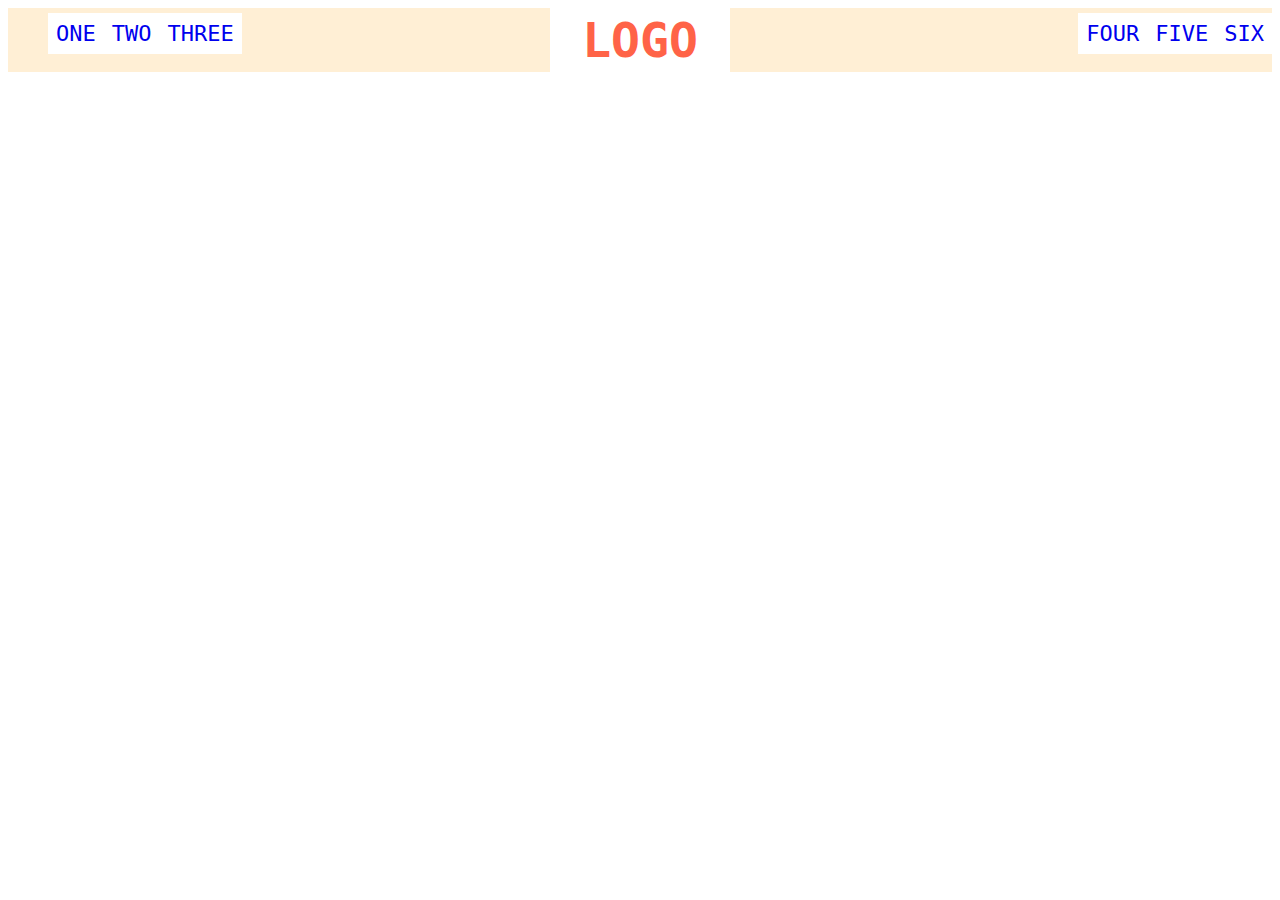
<file: flex/02-flex-header/index.html>
<!DOCTYPE html>
<html lang="en">
  <head>
    <meta charset="UTF-8" />
    <meta http-equiv="X-UA-Compatible" content="IE=edge" />
    <meta name="viewport" content="width=device-width, initial-scale=1.0" />
    <title>Flex Header</title>
    <link rel="stylesheet" href="style.css" />
  </head>
  <body>
    <div class="header">
      <div class="left-links">
        <ul>
          <li><a href="#">ONE</a></li>
          <li><a href="#">TWO</a></li>
          <li><a href="#">THREE</a></li>
        </ul>
      </div>
      <div class="logo">LOGO</div>
      <div class="right-links">
        <ul>
          <li><a href="#">FOUR</a></li>
          <li><a href="#">FIVE</a></li>
          <li><a href="#">SIX</a></li>
        </ul>
      </div>
    </div>
  </body>
</html>
</file>
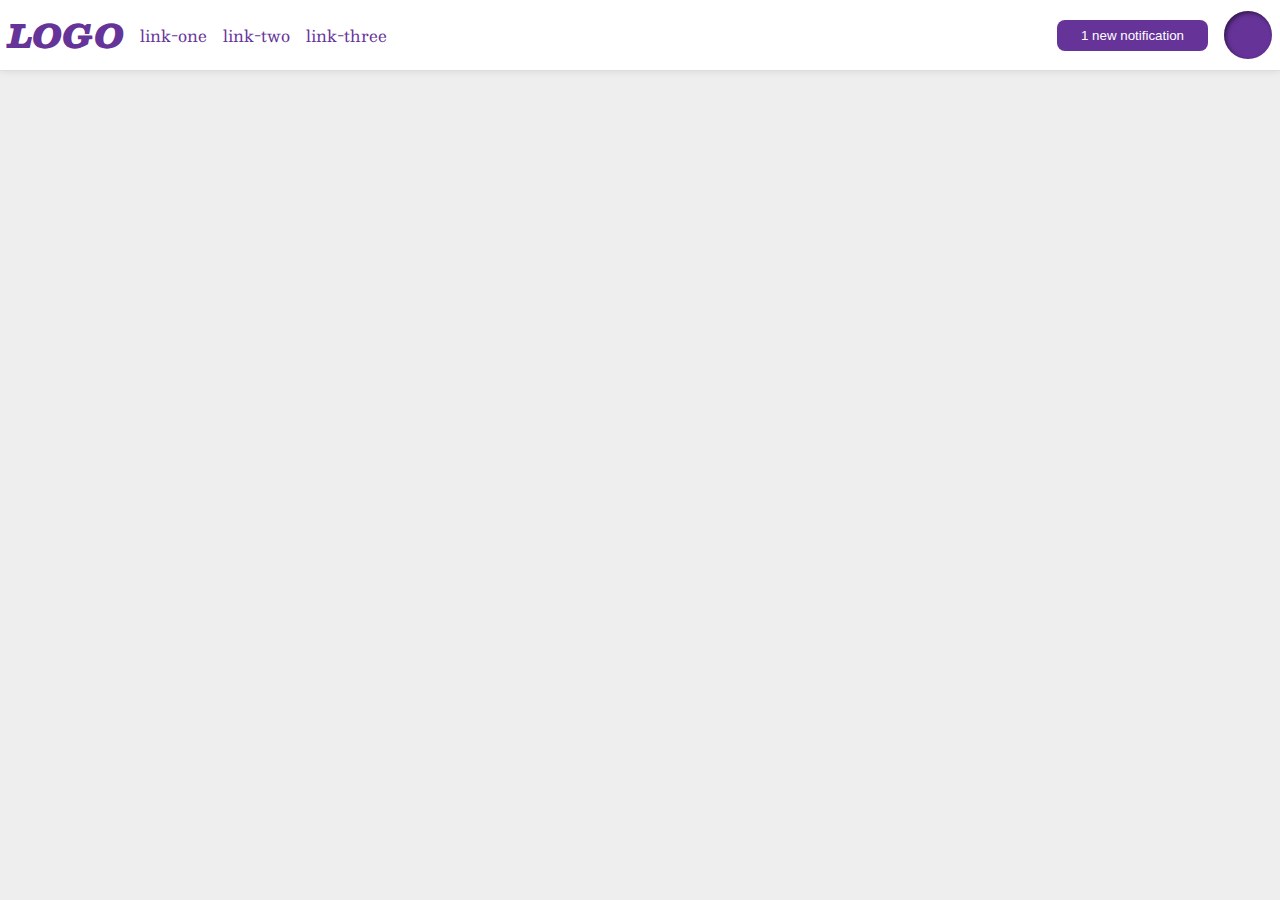
<file: flex/03-flex-header-2/index.html>
<!DOCTYPE html>
<html lang="en">
  <head>
    <meta charset="UTF-8" />
    <meta http-equiv="X-UA-Compatible" content="IE=edge" />
    <meta name="viewport" content="width=device-width, initial-scale=1.0" />
    <title>Flex Header 2</title>
    <link rel="stylesheet" href="style.css" />
  </head>
  <body>
    <div class="header">
      <div class="left">
        <div class="logo">LOGO</div>
        <ul class="links">
          <li><a href="google.com">link-one</a></li>
          <li><a href="google.com">link-two</a></li>
          <li><a href="google.com">link-three</a></li>
        </ul>
      </div>
      <div class="right">
        <button class="notifications">1 new notification</button>
        <div class="profile-image"></div>
      </div>
    </div>
  </body>
</html>
</file>
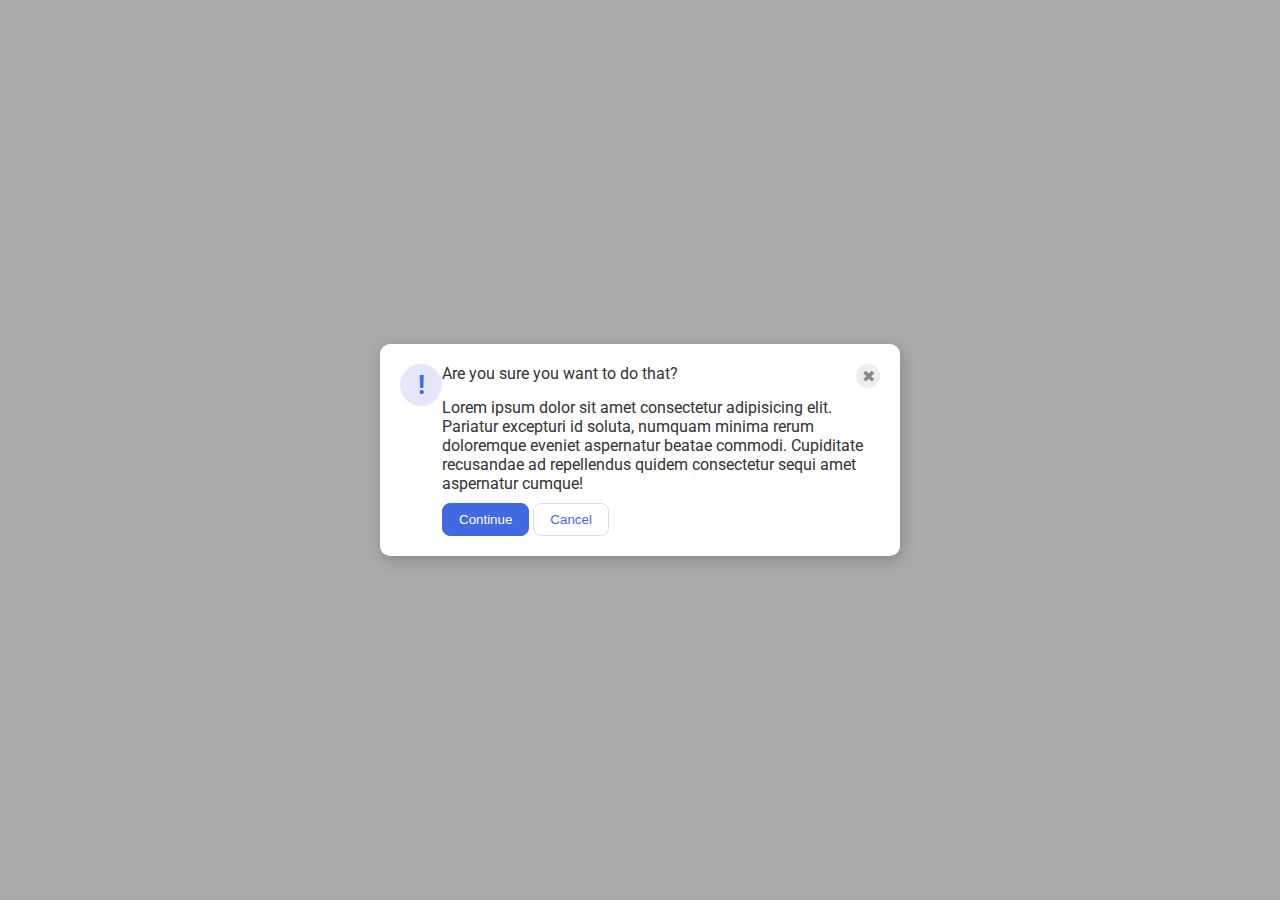
<file: flex/05-flex-modal/index.html>
<!DOCTYPE html>
<html lang="en">
  <head>
    <meta charset="UTF-8" />
    <meta http-equiv="X-UA-Compatible" content="IE=edge" />
    <meta name="viewport" content="width=device-width, initial-scale=1.0" />
    <link rel="stylesheet" href="style.css" />
    <title>Modal</title>
  </head>
  <body>
    <div class="modal">
      <div class="icon">!</div>
      <div class="body">
        <div class="header-line">
          <div class="header">Are you sure you want to do that?</div>
          <div class="close-button">✖</div>
        </div>
        <div class="text">
          Lorem ipsum dolor sit amet consectetur adipisicing elit. Pariatur
          excepturi id soluta, numquam minima rerum doloremque eveniet
          aspernatur beatae commodi. Cupiditate recusandae ad repellendus quidem
          consectetur sequi amet aspernatur cumque!
        </div>
        <div>
          <button class="continue">Continue</button>
          <button class="cancel">Cancel</button>
        </div>
      </div>
    </div>
  </body>
</html>
</file>
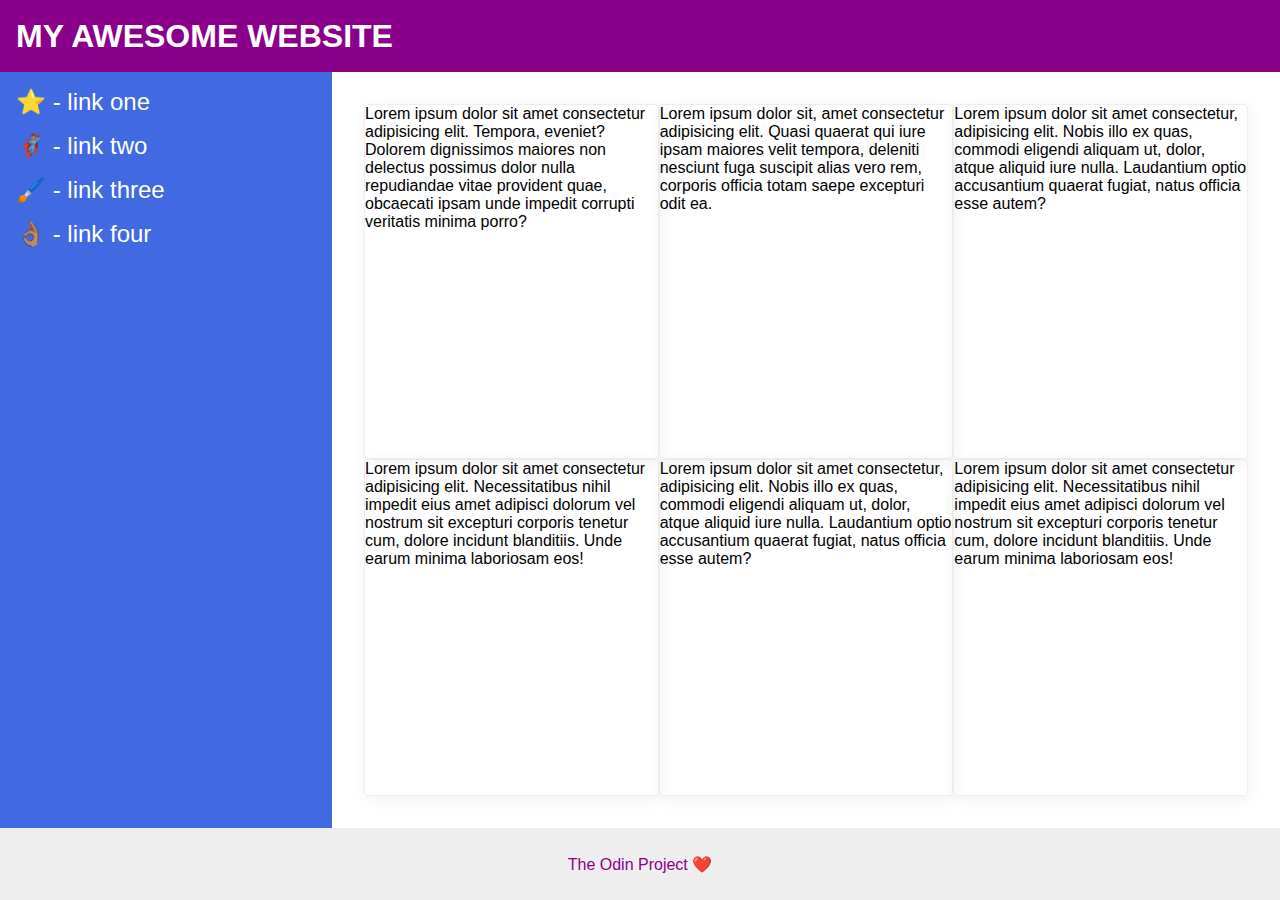
<file: flex/07-flex-layout-2/index.html>
<!DOCTYPE html>
<html lang="en">
  <head>
    <meta charset="UTF-8" />
    <meta http-equiv="X-UA-Compatible" content="IE=edge" />
    <meta name="viewport" content="width=device-width, initial-scale=1.0" />
    <title>The Holy Grail</title>
    <link rel="stylesheet" href="style.css" />
  </head>
  <body>
    <div class="header">MY AWESOME WEBSITE</div>
    <main class="main">
      <div class="sidebar">
        <ul>
          <li><a href="#">⭐ - link one</a></li>
          <li><a href="#">🦸🏽‍♂️ - link two</a></li>
          <li><a href="#">🖌️ - link three</a></li>
          <li><a href="#">👌🏽 - link four</a></li>
        </ul>
      </div>

      <div class="cards">
        <div class="card">
          Lorem ipsum dolor sit amet consectetur adipisicing elit. Tempora,
          eveniet? Dolorem dignissimos maiores non delectus possimus dolor nulla
          repudiandae vitae provident quae, obcaecati ipsam unde impedit
          corrupti veritatis minima porro?
        </div>
        <div class="card">
          Lorem ipsum dolor sit, amet consectetur adipisicing elit. Quasi
          quaerat qui iure ipsam maiores velit tempora, deleniti nesciunt fuga
          suscipit alias vero rem, corporis officia totam saepe excepturi odit
          ea.
        </div>
        <div class="card">
          Lorem ipsum dolor sit amet consectetur, adipisicing elit. Nobis illo
          ex quas, commodi eligendi aliquam ut, dolor, atque aliquid iure nulla.
          Laudantium optio accusantium quaerat fugiat, natus officia esse autem?
        </div>
        <div class="card">
          Lorem ipsum dolor sit amet consectetur adipisicing elit.
          Necessitatibus nihil impedit eius amet adipisci dolorum vel nostrum
          sit excepturi corporis tenetur cum, dolore incidunt blanditiis. Unde
          earum minima laboriosam eos!
        </div>
        <div class="card">
          Lorem ipsum dolor sit amet consectetur, adipisicing elit. Nobis illo
          ex quas, commodi eligendi aliquam ut, dolor, atque aliquid iure nulla.
          Laudantium optio accusantium quaerat fugiat, natus officia esse autem?
        </div>
        <div class="card">
          Lorem ipsum dolor sit amet consectetur adipisicing elit.
          Necessitatibus nihil impedit eius amet adipisci dolorum vel nostrum
          sit excepturi corporis tenetur cum, dolore incidunt blanditiis. Unde
          earum minima laboriosam eos!
        </div>
      </div>
    </main>
    <div class="footer">The Odin Project ❤️</div>
  </body>
</html>
</file>
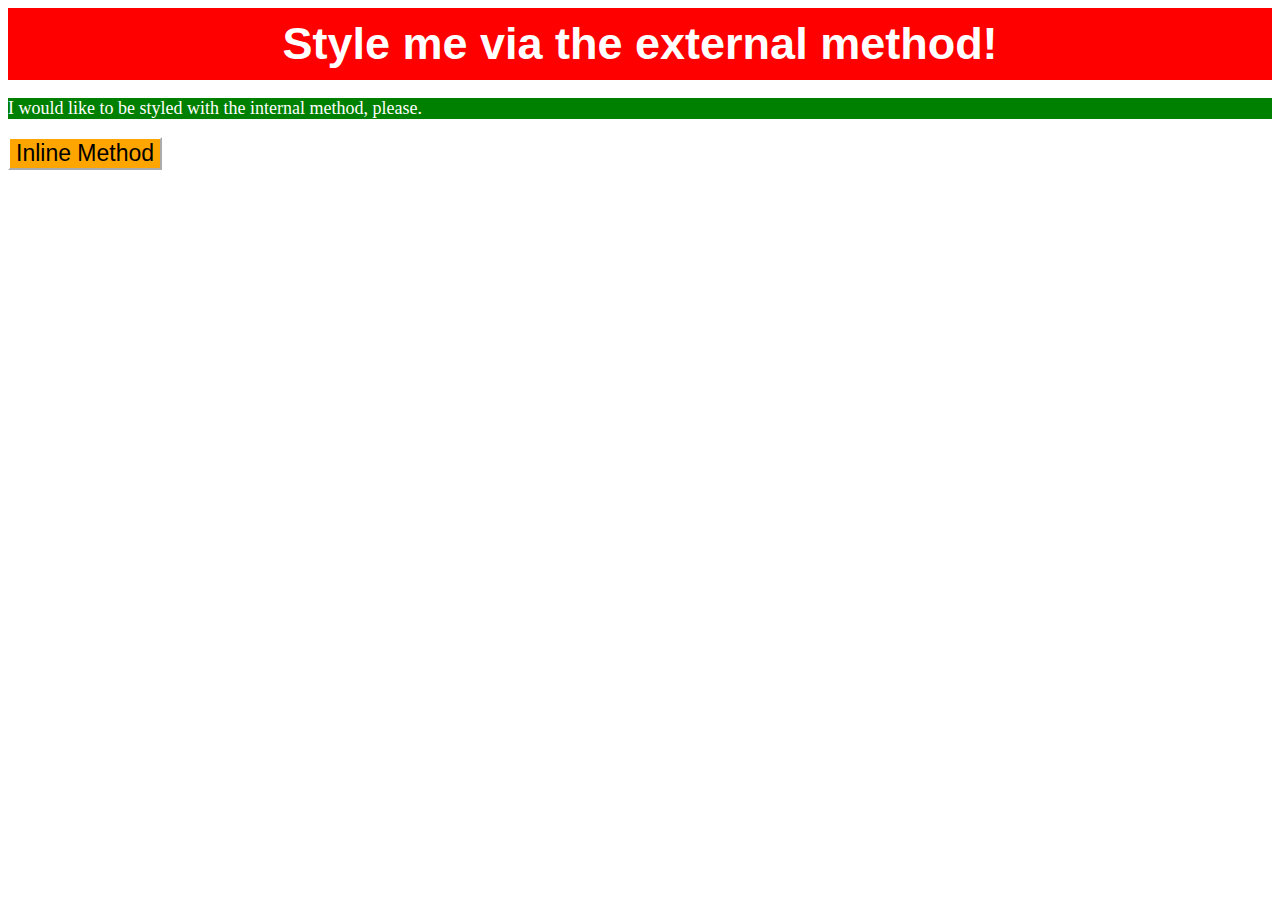
<file: foundations/01-css-methods/index.html>
<!DOCTYPE html>
<html lang="en">
  <head>
    <meta charset="UTF-8" />
    <meta http-equiv="X-UA-Compatible" content="IE=edge" />
    <meta name="viewport" content="width=device-width, initial-scale=1.0" />
    <title>Methods for Adding CSS</title>
    <link rel="stylesheet" href="style.css" />

    <style>
      p {
        background-color: green;
        color: white;
        font-size: 18px;
      }
    </style>
  </head>
  <body>
    <div class="external-styling">Style me via the external method!</div>
    <p>I would like to be styled with the internal method, please.</p>
    <button
      style="background-color: orange; font-size: 23px; border-color: white"
    >
      Inline Method
    </button>
  </body>
</html>
</file>
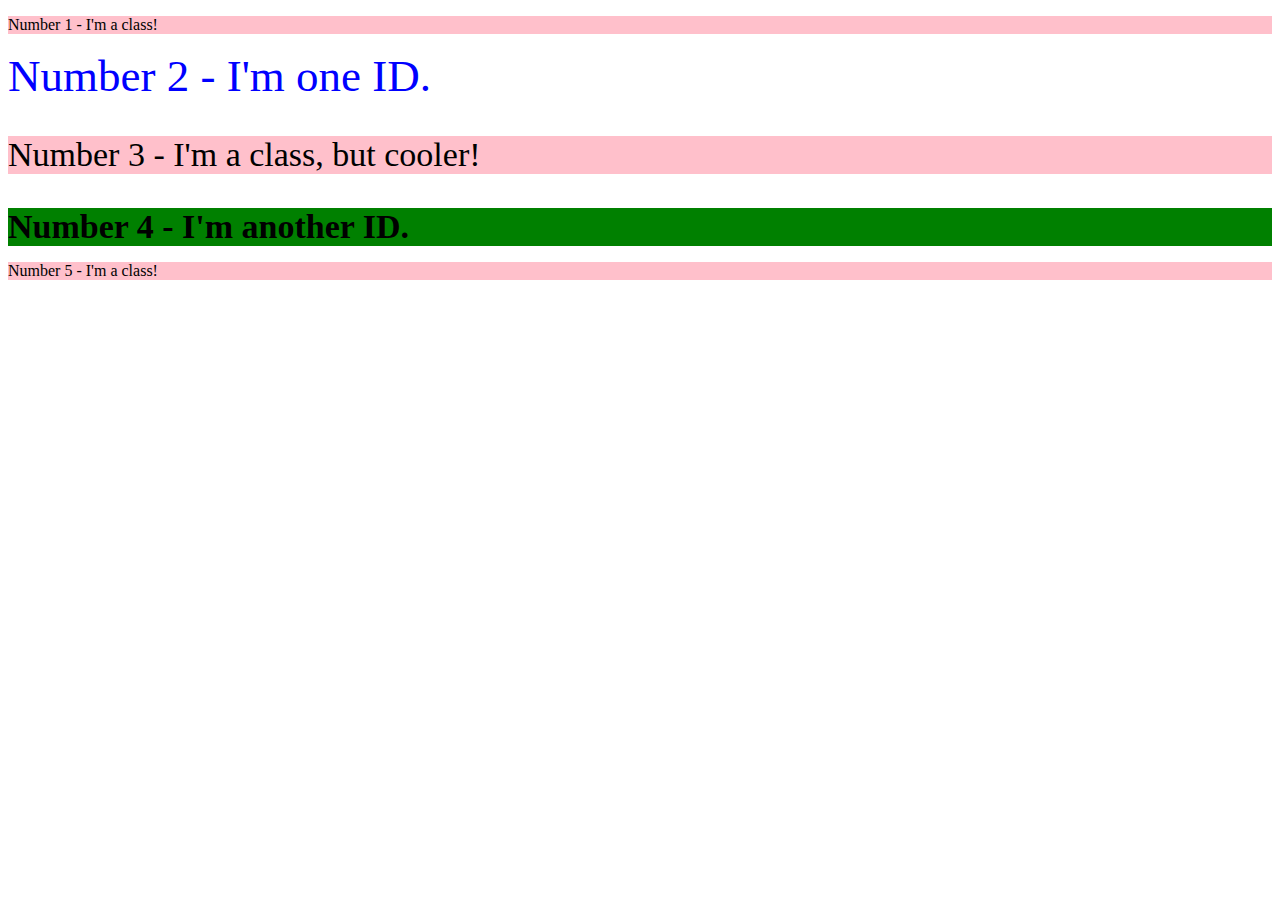
<file: foundations/02-class-id-selectors/index.html>
<!DOCTYPE html>
<html lang="en">
  <head>
    <meta charset="UTF-8" />
    <meta http-equiv="X-UA-Compatible" content="IE=edge" />
    <meta name="viewport" content="width=device-width, initial-scale=1.0" />
    <title>Class and ID Selectors</title>
    <link rel="stylesheet" href="style.css" />
  </head>
  <body>
    <p class="odd">Number 1 - I'm a class!</p>
    <div id="num2">Number 2 - I'm one ID.</div>
    <p class="odd font-size">Number 3 - I'm a class, but cooler!</p>
    <div id="num4" class="font-size">Number 4 - I'm another ID.</div>
    <p class="odd">Number 5 - I'm a class!</p>
  </body>
</html>
</file>
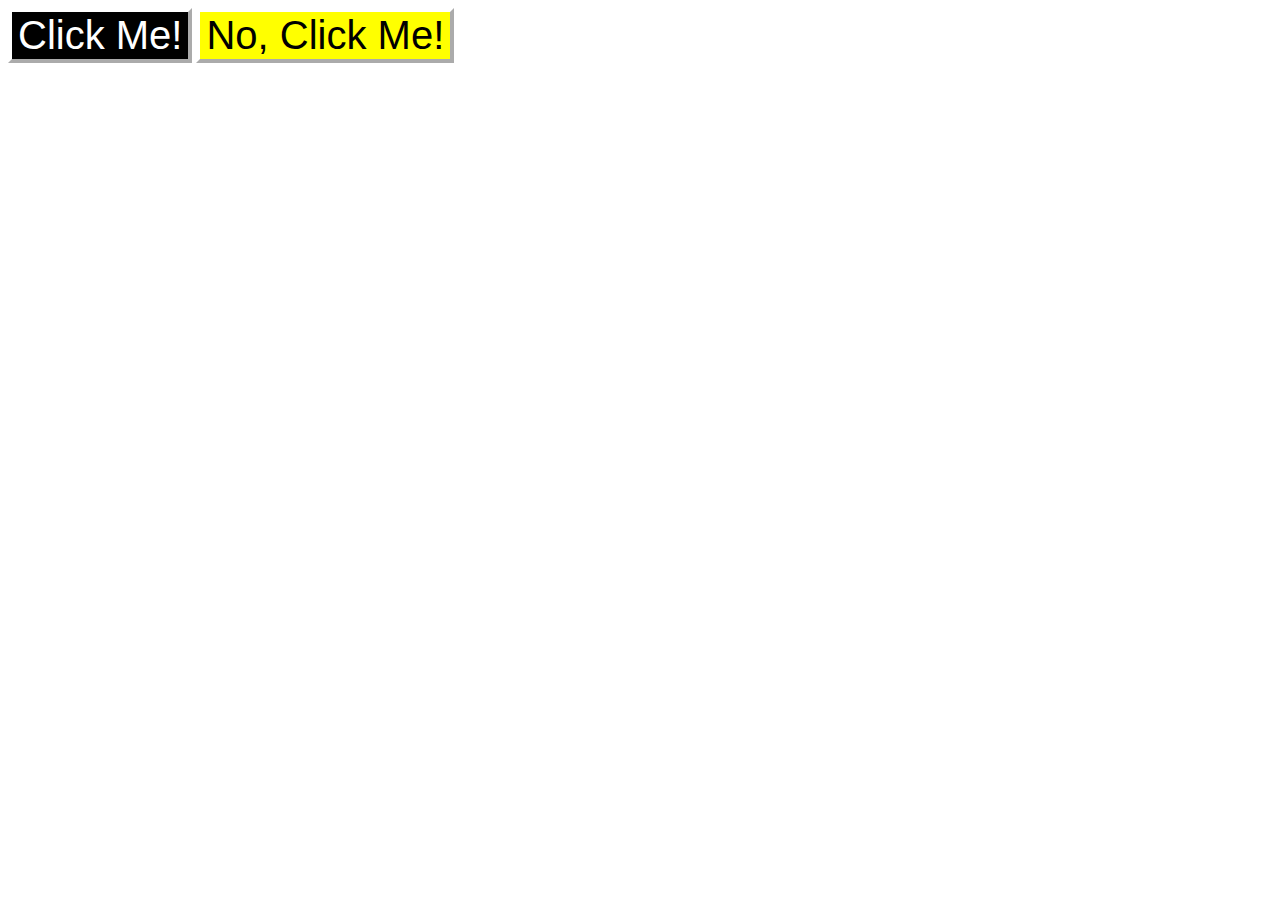
<file: foundations/03-grouping-selectors/index.html>
<!DOCTYPE html>
<html lang="en">
  <head>
    <meta charset="UTF-8" />
    <meta http-equiv="X-UA-Compatible" content="IE=edge" />
    <meta name="viewport" content="width=device-width, initial-scale=1.0" />
    <title>Grouping Selectors</title>
    <link rel="stylesheet" href="style.css" />
  </head>
  <body>
    <button class="black">Click Me!</button>
    <button class="yellow">No, Click Me!</button>
  </body>
</html>
</file>
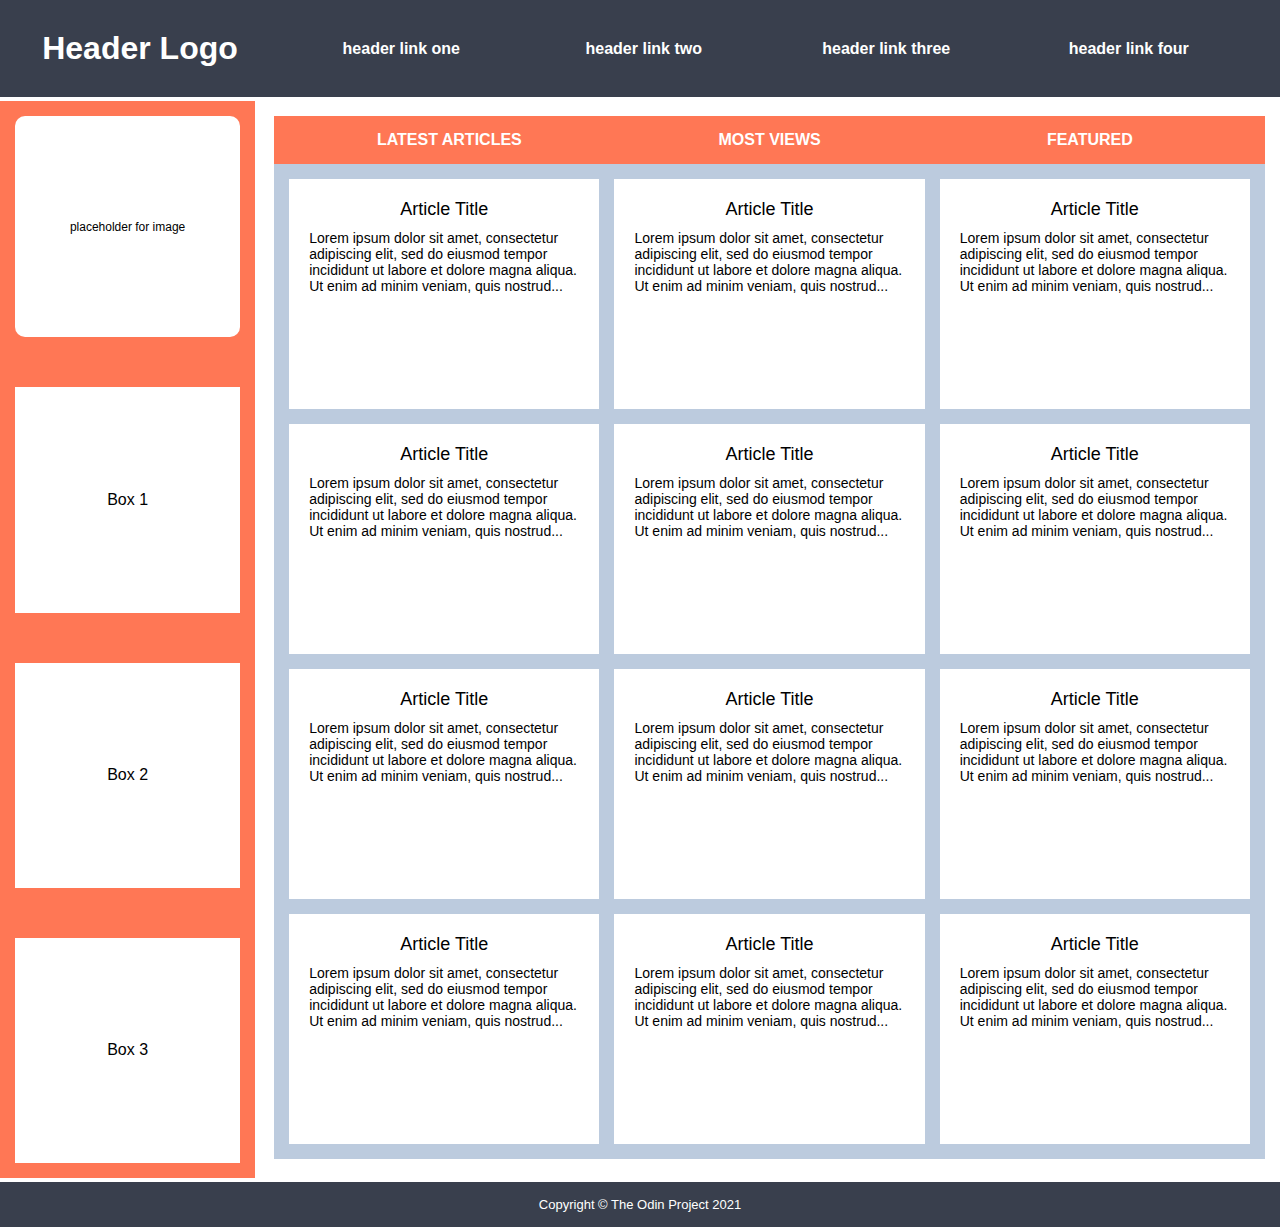
<file: grid/03-grid-layout-3/index.html>
<!DOCTYPE html>
<html lang="en">
  <head>
    <meta charset="UTF-8" />
    <meta http-equiv="X-UA-Compatible" content="IE=edge" />
    <meta name="viewport" content="width=device-width, initial-scale=1.0" />
    <title>Holy Grail Mockup</title>
    <link rel="stylesheet" href="style.css" />
  </head>
  <body>
    <div class="container">
      <div class="header">
        <div class="logo">Header Logo</div>
        <div class="menu">
          <ul>
            <li>header link one</li>
            <li>header link two</li>
            <li>header link three</li>
            <li>header link four</li>
          </ul>
        </div>
      </div>

      <div class="sidebar">
        <div class="photo">
          <p>placeholder for image</p>
        </div>
        <div class="side-content">Box 1</div>
        <div class="side-content">Box 2</div>
        <div class="side-content">Box 3</div>
      </div>

      <div>
        <div class="nav">
          <ul>
            <li>Latest Articles</li>
            <li>Most Views</li>
            <li>Featured</li>
          </ul>
        </div>
        <div class="article">
          <div class="card">
            <p class="title">Article Title</p>
            <p>
              Lorem ipsum dolor sit amet, consectetur adipiscing elit, sed do
              eiusmod tempor incididunt ut labore et dolore magna aliqua. Ut
              enim ad minim veniam, quis nostrud...
            </p>
          </div>
          <div class="card">
            <p class="title">Article Title</p>
            <p>
              Lorem ipsum dolor sit amet, consectetur adipiscing elit, sed do
              eiusmod tempor incididunt ut labore et dolore magna aliqua. Ut
              enim ad minim veniam, quis nostrud...
            </p>
          </div>
          <div class="card">
            <p class="title">Article Title</p>
            <p>
              Lorem ipsum dolor sit amet, consectetur adipiscing elit, sed do
              eiusmod tempor incididunt ut labore et dolore magna aliqua. Ut
              enim ad minim veniam, quis nostrud...
            </p>
          </div>
          <div class="card">
            <p class="title">Article Title</p>
            <p>
              Lorem ipsum dolor sit amet, consectetur adipiscing elit, sed do
              eiusmod tempor incididunt ut labore et dolore magna aliqua. Ut
              enim ad minim veniam, quis nostrud...
            </p>
          </div>
          <div class="card">
            <p class="title">Article Title</p>
            <p>
              Lorem ipsum dolor sit amet, consectetur adipiscing elit, sed do
              eiusmod tempor incididunt ut labore et dolore magna aliqua. Ut
              enim ad minim veniam, quis nostrud...
            </p>
          </div>
          <div class="card">
            <p class="title">Article Title</p>
            <p>
              Lorem ipsum dolor sit amet, consectetur adipiscing elit, sed do
              eiusmod tempor incididunt ut labore et dolore magna aliqua. Ut
              enim ad minim veniam, quis nostrud...
            </p>
          </div>
          <div class="card">
            <p class="title">Article Title</p>
            <p>
              Lorem ipsum dolor sit amet, consectetur adipiscing elit, sed do
              eiusmod tempor incididunt ut labore et dolore magna aliqua. Ut
              enim ad minim veniam, quis nostrud...
            </p>
          </div>
          <div class="card">
            <p class="title">Article Title</p>
            <p>
              Lorem ipsum dolor sit amet, consectetur adipiscing elit, sed do
              eiusmod tempor incididunt ut labore et dolore magna aliqua. Ut
              enim ad minim veniam, quis nostrud...
            </p>
          </div>
          <div class="card">
            <p class="title">Article Title</p>
            <p>
              Lorem ipsum dolor sit amet, consectetur adipiscing elit, sed do
              eiusmod tempor incididunt ut labore et dolore magna aliqua. Ut
              enim ad minim veniam, quis nostrud...
            </p>
          </div>
          <div class="card">
            <p class="title">Article Title</p>
            <p>
              Lorem ipsum dolor sit amet, consectetur adipiscing elit, sed do
              eiusmod tempor incididunt ut labore et dolore magna aliqua. Ut
              enim ad minim veniam, quis nostrud...
            </p>
          </div>
          <div class="card">
            <p class="title">Article Title</p>
            <p>
              Lorem ipsum dolor sit amet, consectetur adipiscing elit, sed do
              eiusmod tempor incididunt ut labore et dolore magna aliqua. Ut
              enim ad minim veniam, quis nostrud...
            </p>
          </div>
          <div class="card">
            <p class="title">Article Title</p>
            <p>
              Lorem ipsum dolor sit amet, consectetur adipiscing elit, sed do
              eiusmod tempor incididunt ut labore et dolore magna aliqua. Ut
              enim ad minim veniam, quis nostrud...
            </p>
          </div>
        </div>
      </div>

      <div class="footer">
        <p>Copyright © The Odin Project 2021</p>
      </div>
    </div>
  </body>
</html>
</file>
<file: flex/02-flex-header/style.css>
.header {
  display: flex;
  justify-content: space-between;
  font-family: monospace;
  background: papayawhip;
}

.logo {
  font-size: 48px;
  font-weight: 900;
  color: tomato;
  background: white;
  padding: 4px 32px;
}

ul {
  /* this removes the dots on the list items*/
  list-style-type: none;
}

a {
  font-size: 22px;
  background: white;
  padding: 8px;
  /* this removes the line under the links */
  text-decoration: none;
}

ul {
  display: flex;
}
</file>
<file: flex/03-flex-header-2/style.css>
/* this is some magical font-importing.  
you'll learn about it later. */
@import url("https://fonts.googleapis.com/css2?family=Besley:ital,wght@0,400;1,900&display=swap");

body {
  margin: 0;
  background: #eee;
  font-family: Besley, serif;
}

.header {
  background: white;
  border-bottom: 1px solid #ddd;
  box-shadow: 0 0 8px rgba(0, 0, 0, 0.1);
}

.profile-image {
  background: rebeccapurple;
  box-shadow: inset 2px 2px 4px rgba(0, 0, 0, 0.5);
  border-radius: 50%;
  width: 48px;
  height: 48px;
}

.logo {
  color: rebeccapurple;
  font-size: 32px;
  font-weight: 900;
  font-style: italic;
}

button {
  border: none;
  border-radius: 8px;
  background: rebeccapurple;
  color: white;
  padding: 8px 24px;
}

.notifications {
  margin-left: auto;
}

a {
  /* this removes the line under our links */
  text-decoration: none;
  color: rebeccapurple;
}

ul {
  list-style-type: none;
}

/* solution */

.header {
  display: flex;
  justify-content: space-between;
  padding: 8px;
}

ul {
  display: flex;
  gap: 16px;
  margin: 0;
  padding: 0;
}

.left,
.right {
  display: flex;
  align-items: center;
  gap: 16px;
}
</file>
<file: flex/05-flex-modal/style.css>
@import url("https://fonts.googleapis.com/css2?family=Roboto:wght@400;700&display=swap");

html,
body {
  height: 100%;
}

body {
  font-family: Roboto, sans-serif;
  margin: 0;
  background: #aaa;
  color: #333;
  /* I'll give you this one for free lol */
  display: flex;
  align-items: center;
  justify-content: center;
}

.modal {
  background: white;
  width: 480px;
  border-radius: 10px;
  box-shadow: 2px 4px 16px rgba(0, 0, 0, 0.2);
}

.icon {
  color: royalblue;
  font-size: 26px;
  font-weight: 700;
  background: lavender;
  width: 42px;
  height: 42px;
  border-radius: 50%;
  display: flex;
  align-items: center;
  justify-content: center;
}

.close-button {
  background: #eee;
  border-radius: 50%;
  color: #888;
  font-weight: 400;
  font-size: 16px;
  height: 24px;
  width: 24px;
  display: flex;
  align-items: center;
  justify-content: center;
}

button {
  padding: 8px 16px;
  border-radius: 8px;
}

button.continue {
  background: royalblue;
  border: 1px solid royalblue;
  color: white;
}

button.cancel {
  background: white;
  border: 1px solid #ddd;
  color: royalblue;
}

/* solution */

.modal {
  display: flex;
  padding: 20px;
}

.icon {
  /* margin: 0px 30px; */
  flex-shrink: 0;
}

.header-line {
  display: flex;
  justify-content: space-between;
}

.body {
  display: flex;
  flex-direction: column;
  gap: 10px;
}

/* more efficient solution would be to alter the html tags */
/* check solution html file */
</file>
<file: flex/07-flex-layout-2/style.css>
body {
  font-family: -apple-system, BlinkMacSystemFont, "Segoe UI", Roboto, Oxygen,
    Ubuntu, Cantarell, "Open Sans", "Helvetica Neue", sans-serif;
  margin: 0;
  min-height: 100vh;
}

.header {
  height: 72px;
  background: darkmagenta;
  color: white;
}

.footer {
  height: 72px;
  background: #eee;
  color: darkmagenta;
}

.sidebar {
  width: 300px;
  background: royalblue;
}

.card {
  border: 1px solid #eee;
  box-shadow: 2px 4px 16px rgba(0, 0, 0, 0.06);
  border-radius: 4px;
}

/* solution */

.header {
  display: flex;
  align-items: center;
  padding-left: 16px;
  font-size: 32px;
  font-weight: 900;
}

body {
  display: flex;
  flex-direction: column;
}

.main {
  flex: 1;
  display: flex;
}

.sidebar {
  flex: 0 0 300px;
  padding: 16px;
}

.sidebar ul {
  list-style: none;
  padding: 0;
  margin: 0;
}

li {
  margin-bottom: 16px;
}

.sidebar a {
  font-size: 24px;
  color: white;
  text-decoration: none;
}

.cards {
  display: flex;
  flex-wrap: wrap;
  padding: 32px;
}

.cards > * {
  /* width: 30%; */
  flex: 1 1 30%;
}

.footer {
  display: flex;
  justify-content: center;
  align-items: center;
}
</file>
<file: foundations/01-css-methods/style.css>
.external-styling {
  color: white;
  background-color: red;
  font-size: 45px;
  font-family: Arial, Helvetica, sans-serif;
  font-weight: bold;
  text-align: center;
  padding: 10px;
}
</file>
<file: foundations/02-class-id-selectors/style.css>
.odd {
  background-color: pink;
}

#num2 {
  color: blue;
  font-size: 45px;
}

#num4 {
  background-color: green;
  font-weight: bold;
}

.font-size {
  font-size: 34px;
}
</file>
<file: foundations/03-grouping-selectors/style.css>
.black,
.yellow {
  font-size: 40px;
  border-color: white;
  border-width: 4px;
  font-family: Helvetica, "Times New Roman", sans-serif;
}

.black {
  color: white;
  background-color: black;
}

.yellow {
  background-color: yellow;
}
</file>
<file: grid/03-grid-layout-3/style.css>
* {
  margin: 0;
  padding: 0;
}

.container {
  text-align: center;
}

.container div {
  padding: 15px;
  font-size: 32px;
  font-family: Helvetica;
  font-weight: bold;
  color: white;
}

.header {
  background-color: #393f4d;
}

.menu ul,
.menu li {
  font-size: 16px;
}

.sidebar {
  background-color: #ff7755;
}

.sidebar .photo {
  background-color: white;
  color: black;
  font-size: 12px;
  font-weight: normal;
  border-radius: 10px;
}

.sidebar .side-content {
  background-color: white;
  color: black;
  font-size: 16px;
  font-weight: normal;
}

.nav {
  background-color: #ff7755;
}

.nav ul li {
  font-size: 16px;
  text-transform: uppercase;
}

.article {
  background-color: #bccbde;
}

.article p {
  font-size: 18px;
  font-family: sans-serif;
  color: white;
  text-align: left;
}

.article .card {
  background-color: #ffffff;
  color: black;
  text-align: center;
}

.card p {
  color: black;
  font-weight: normal;
  font-size: 14px;
}

.card .title {
  font-size: 18px;
  text-align: center;
}

.footer {
  background-color: #393f4d;
}

.footer p {
  font-size: 13px;
  font-weight: normal;
}

/* solution */
.container {
  display: grid;
  grid-template-columns: 1fr 4fr;
  gap: 4px;
}

ul {
  list-style: none;
}

.header {
  grid-column: 1 / 3;
  align-items: center;

  display: grid;
  grid-template-columns: 1fr 4fr;
}

.menu ul {
  display: grid;
  grid-template-columns: repeat(4, 1fr);
}

.nav ul {
  display: grid;
  grid-template-columns: repeat(3, 1fr);
}

.sidebar {
  display: grid;
  grid-row: 2 / 4;
  gap: 50px;
}

.sidebar > div {
  display: grid;
  align-items: center;
}

.article {
  display: grid;
  grid-template-columns: repeat(auto-fit, minmax(250px, 1fr));
  gap: 15px;
}

.article .card {
  height: 200px;
}

.card p {
  padding: 5px;
}

.footer {
  grid-column: 1 / 3;
}
</file>
